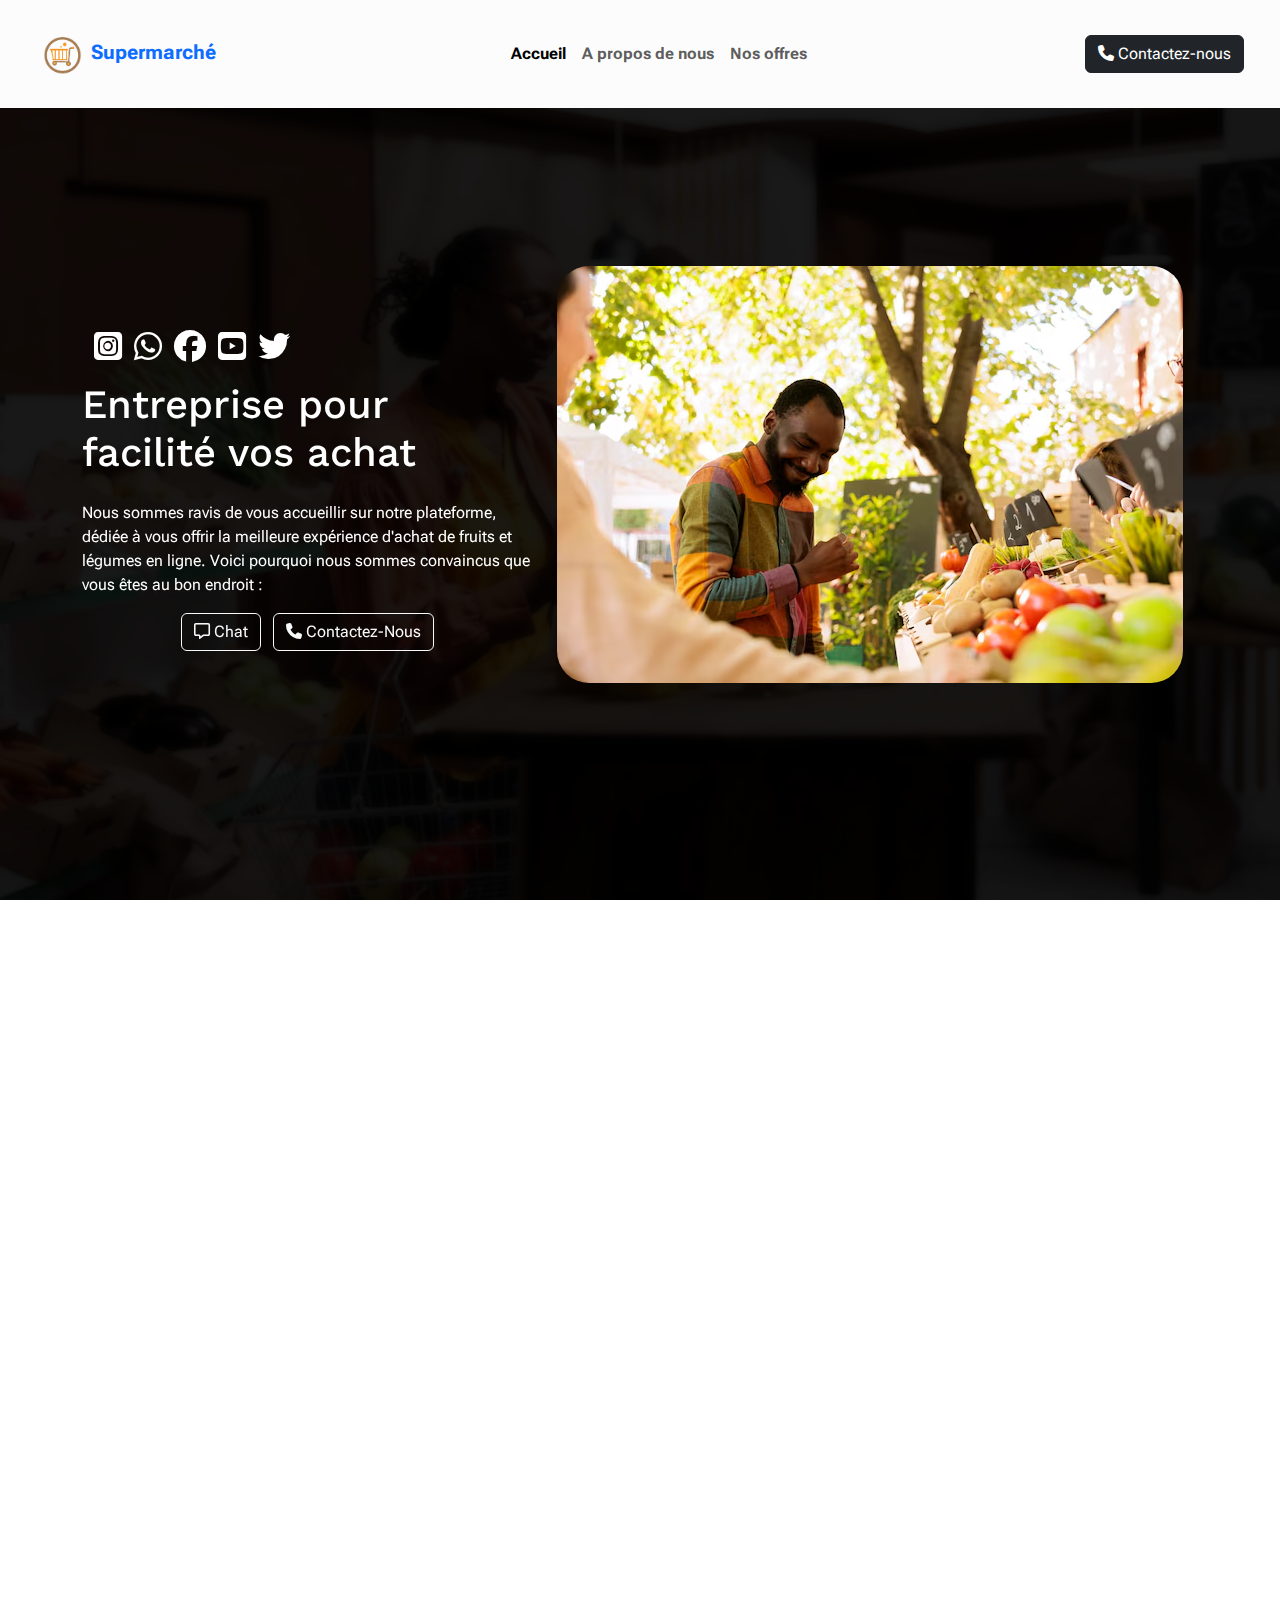
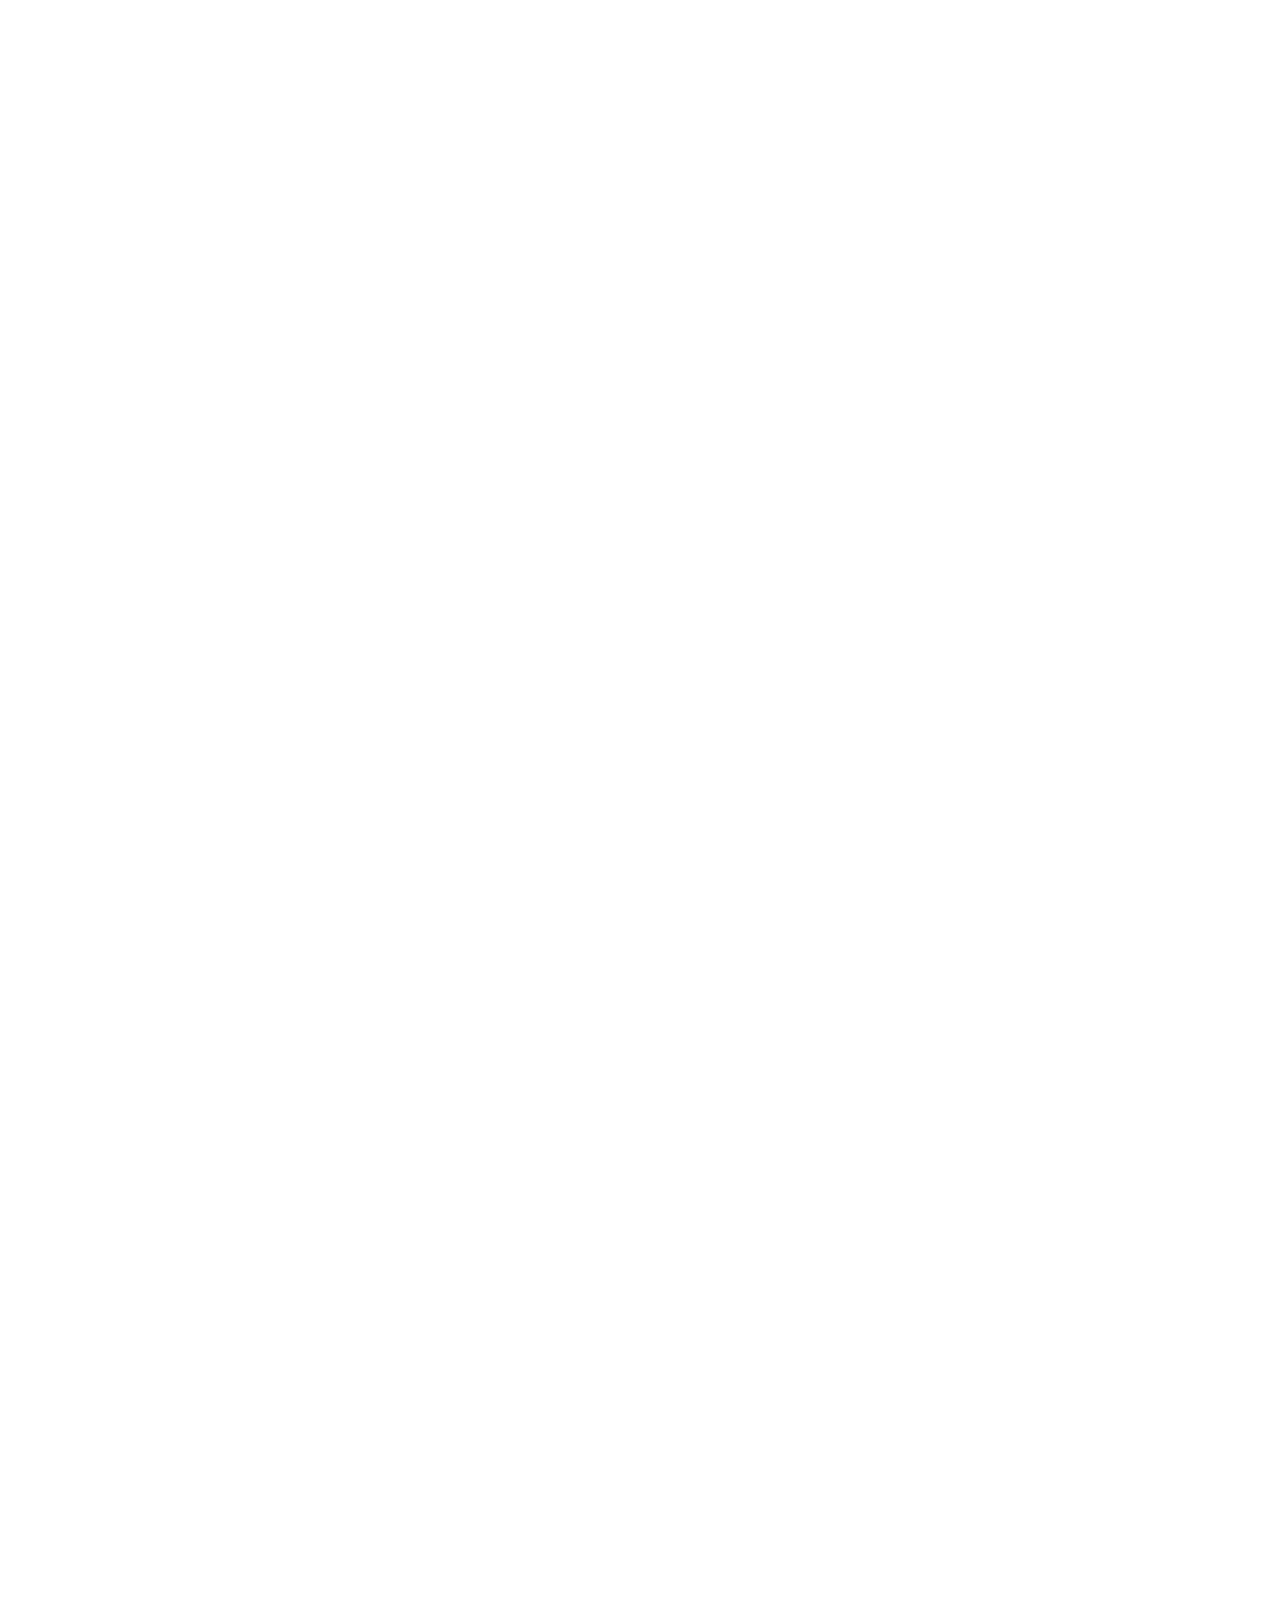
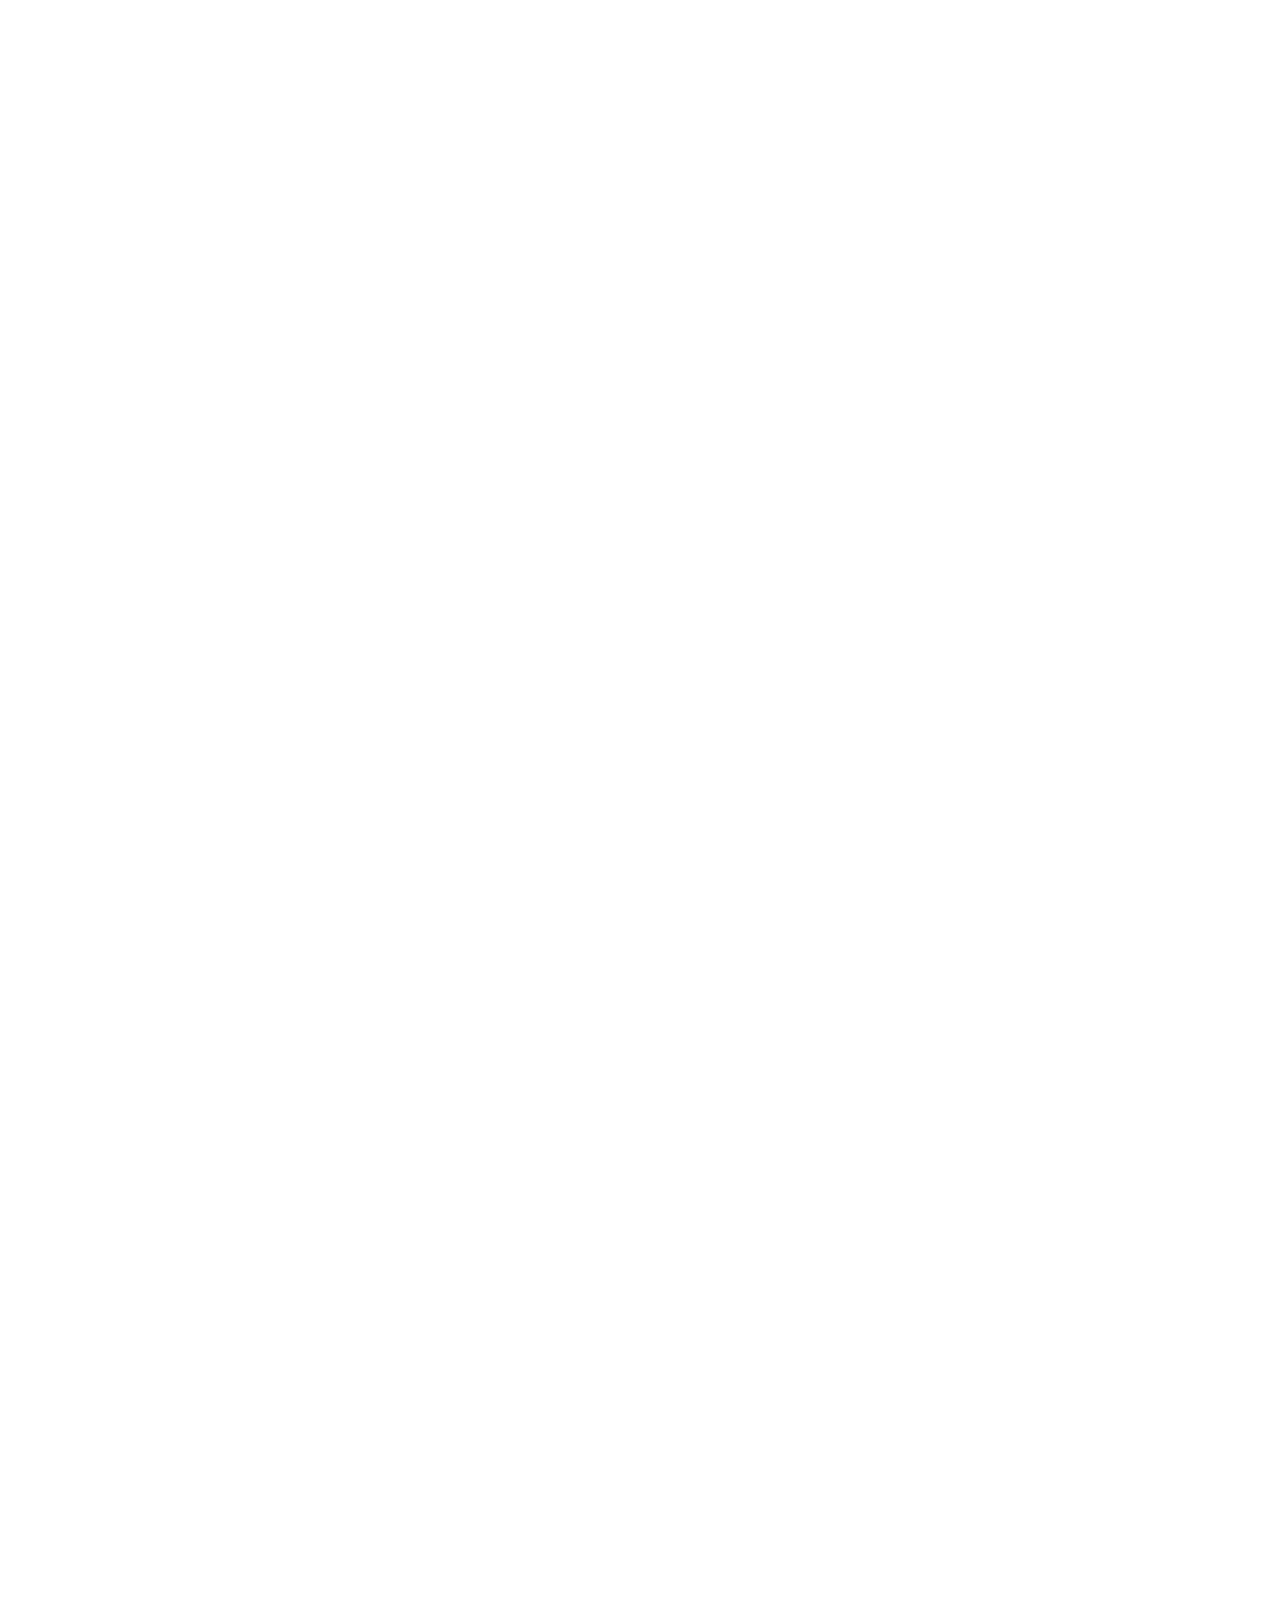
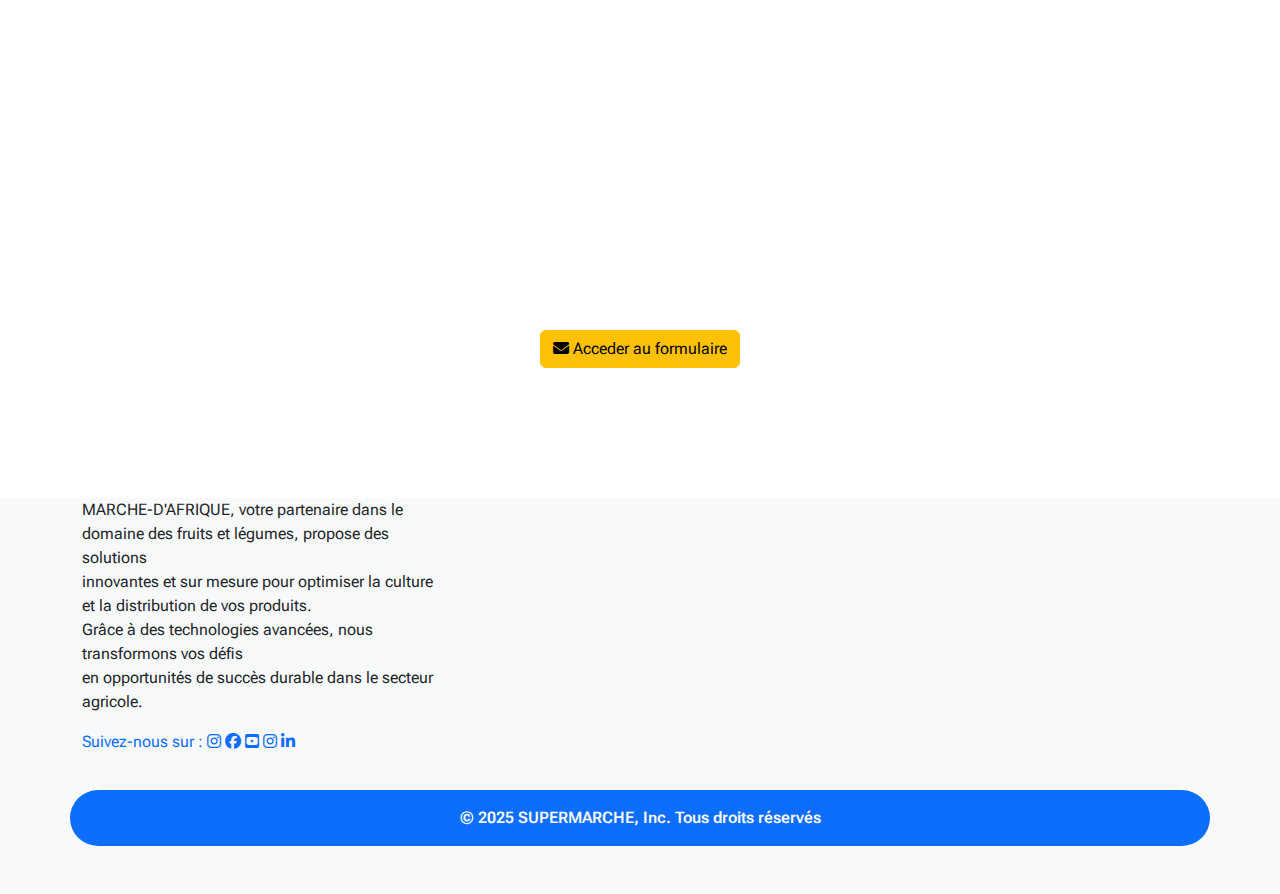
<file: index.html>
<!DOCTYPE html>
<html lang="fr">

<head>
  <meta charset="UTF-8">
  <meta name="viewport" content="width=device-width, initial-scale=1.0">
  <link rel="shortcut icon" href="img/logo F.png" type="image/*">
  <title>Supermarché</title>
  <!--icons-->
  <link rel="stylesheet" href="https://cdnjs.cloudflare.com/ajax/libs/font-awesome/6.7.2/css/all.min.css"
    integrity="sha512-Evv84Mr4kqVGRNSgIGL/F/aIDqQb7xQ2vcrdIwxfjThSH8CSR7PBEakCr51Ck+w+/U6swU2Im1vVX0SVk9ABhg=="
    crossorigin="anonymous" referrerpolicy="no-referrer" />

  <!--AOS-->
  <link href="https://unpkg.com/aos@2.3.1/dist/aos.css" rel="stylesheet">

  <!--Police-->
  <link rel="preconnect" href="https://fonts.googleapis.com">
  <link rel="preconnect" href="https://fonts.gstatic.com" crossorigin>
  <link rel="preconnect" href="https://fonts.googleapis.com">
  <link rel="preconnect" href="https://fonts.gstatic.com" crossorigin>
  <link href="https://fonts.googleapis.com/css2?family=Work+Sans:ital,wght@0,100..900;1,100..900&display=swap"
    rel="stylesheet">
  <link href="https://fonts.googleapis.com/css2?family=Roboto+Flex:opsz,wght@8..144,100..1000&display=swap"
    rel="stylesheet">
  <!--boostrap-->
  <link rel="stylesheet" href="bootstrap/css/bootstrap.css">
  <link rel="stylesheet" href="css/style.css">
</head>

<body>
  <nav class="p-4 nav-style fixed-top navbar navbar-expand-lg bg-light-subtle">
    <div class="container-fluid">
      <a class="navbar-brand" href="#">
        <img src="img/logo F.png" class="img-fluid" width="50px" alt=""> <span
          class="text-primary fw-bold">Supermarché</span>
      </a>
      <button class="navbar-toggler" type="button" data-bs-toggle="collapse" data-bs-target="#navbarSupportedContent"
        aria-controls="navbarSupportedContent" aria-expanded="false" aria-label="Toggle navigation">
        <span class="navbar-toggler-icon"></span>
      </button>
      <div class="collapse navbar-collapse" id="navbarSupportedContent">
        <ul class="navbar-nav mx-auto mb-2 mb-lg-0">
          <li class="nav-item">
            <a class="nav-link active fw-bold" aria-current="page" href="#">Accueil</a>
          </li>
          <li class="nav-item">
            <a class="nav-link fw-bold" href="#about">A propos de nous</a>
          </li>
          <li class="nav-item">
            <a class="nav-link fw-bold" href="#offres">Nos offres</a>
          </li>
        </ul>
        <a href="#contact" class="btn btn-dark"><i class="fa fa-solid fa-phone"></i> Contactez-nous</a>

      </div>
    </div>
  </nav>

  <!--Section hero 1-->
  <section class="hero mb-5 pt-5" data-aos="fade">
    <div class="overlay"></div>
    <div class="container position-relative">
      <div class="row align-items-center">
        <div class="col-md-5 pt-5 text-center text-md-start" data-aos="fade-up" data-aos-duration="1000">
          <div class="container">
            <i class="fa-brands fa-square-instagram fa-2x me-2"></i>
            <i class="fa-brands fa-whatsapp fa-2x me-2"></i>
            <i class="fa-brands fa-facebook fa-2x me-2"></i>
            <i class="fa-brands fa-square-youtube fa-2x me-2"></i>
            <i class="fa-brands fa-twitter fa-2x"></i>
          </div>
          <h1 class="h1 py-lg-3 playwrite">Entreprise pour facilité vos achat
          </h1>
          <p>Nous sommes ravis de vous accueillir sur notre plateforme, dédiée
            à vous offrir la meilleure expérience
            d'achat de fruits et légumes en ligne. Voici pourquoi nous sommes convaincus que vous êtes au bon endroit :
          </p>
          <div class="nav">
            <button type="button" class="btn btn-outline-light me-2"><i class="fa fa-regular fa-message"></i>
              Chat</button>
            <button type="button" class="btn btn-outline-light"><i class="fa fa-light fa-phone"></i>
              Contactez-Nous</button>
          </div>
        </div>
        <div class="col-md-7" data-aos="fade-right" data-aos-duration="1000">
          <img src="img/hero 2.avif" class="img-fluid rounded-5" alt="">
        </div>
      </div>
    </div>
  </section>
  <!--a propos de nous-->
  <section class="mb-5 pt-5" id="about" data-aos="fade-up">
    <div class="container">
      <div class="row align-items-center">
        <div class="col-md-5">
          <h2 class="fw-bold h4 text-start mb-4 playwrite">Qui somme nous</h2>
          <div class="">
            <p class="fw-semibold">Nous sommes passionnés par la qualité et la fraîcheur des fruits et légumes que nous
              proposons. Notre engagement est de vous offrir une sélection exceptionnelle qui répond à vos besoins, que
              ce soit pour votre consommation personnelle ou pour votre entreprise.</p>
            <p>L'univers des fruits et légumes est en pleine transformation, notamment grâce aux avancées numériques qui
              améliorent la production, la distribution et la consommation de ces produits essentiels. Voici un aperçu
              des tendances et des innovations dans ce domaine.</p>
          </div>
          <div class="apropos">
            <a href="#offres" class="btn btn-outline-primary">Nos offres <i class="fa fa-thin fa-plus"></i></a>
          </div>
        </div>
        <div class="col-md-7">
          <img src="img/image 9.avif" class="img-fluid rounded-5" alt="">
        </div>
      </div>
    </div>
  </section>



  <!--Section Nos qualité-->
  <section class="mb-5" data-aos="fade-up">
    <div class="container">
      <h2 class="fw-bold h4 text-center playwrite">Pourquoi nous choisir ?</h2>
      <div class="row mt-4">
        <!--col 1-->
        <div class="col-md-3 text-center hover-zom" data-aos="fade-up">
          <img src="img/ic-qualite.png" class="img-fluid w-25 mb-3" alt="avantage1">
          <h2 class="text-center fw-bold  h4">Qualité</h2>
          <p>Grâce à une sélection rigoureuse de nos producteurs, un suivi méticuleux de nos récoltes et une maîtrise
            complète des conditions de conservation, nous garantissons la qualité optimale de nos fruits et légumes.</p>
        </div>
        <!--col 2-->
        <div class="col-md-3 text-center hover-zom" data-aos="fade-up">
          <img src="img/ic-hygiene.png" class="img-fluid w-25 mb-3" alt="avantage1">
          <h2 class="text-center fw-bold  h4">Hygiène</h2>
          <p>Grâce à l'utilisation d'outils innovants et à la pointe de la technologie, nous garantissons que nos fruits
            et légumes respectent les normes internationales de qualité.</p>
        </div>
        <!--col 3-->
        <div class="col-md-3 text-center hover-zom" data-aos="fade-up">
          <img src="img/variete.png" class="img-fluid w-25 mb-3" alt="avantage1">
          <h2 class="text-center fw-bold  h4">Variété</h2>
          <p>Nous proposons une gamme variée de plus d'un millier de références de fruits et légumes frais et surgelés,
            conçue pour répondre aux besoins spécifiques de la clientèle ivoirienne.</p>
        </div>
        <!--col 4-->
        <div class="col-md-3 text-center hover-zom" data-aos="fade-up">
          <img src="img/ic-prix.png" class="img-fluid w-25 mb-3" alt="avantage1">
          <h2 class="text-center fw-bold h4">Prix</h2>
          <p>Des prix compétitifs et stables, avec des promotions régulières et des offres exclusives tout au long de
            l'anné</p>
        </div>
      </div>
    </div>
  </section>




  <section class="">
    <div class="container">

      <h2 class="fw-bold h4 text-center text-info playwrite" id="offres" data-aos="fade-up" data-aos-duration="500">Ce
        que nous offrons</h2>
      <p class="fw-bold text-center fs-3 mb-5 playwrite" data-aos="fade-up" data-aos-duration="500">Decouvrez nos
        nouveauté</p>

      <div class="row">
        <!--col 1-->
        <div class="col-md-6 mb-3" data-aos="fade-up">
          <div class="card bg-info-subtle" style="height: 100%;">
            <img src="img/image 3.avif" class="card-img-top img-fluid" alt="...">
            <div class="card-body">
              <h5 class="card-title fw-bold">Nos Fruits</h5>
              <p class="card-text align-items-center">Dans notre verger, la diversité des fruits est à la fois un régal
                pour les yeux et une source de délices gustatifs. Des pommes croquantes aux poires juteuses, chaque
                saison apporte son lot de saveurs uniques..</p>
              <a href="#" class="btn btn-outline-primary">Commander</a>
            </div>
          </div>
        </div>
        <!--col 2-->
        <div class="col-md-6 mb-3" data-aos="fade-up">
          <div class="card bg-info-subtle" style="height: 100%;">
            <img src="img/image 7.avif" class="card-img-top img-fluid" alt="...">
            <div class="card-body">
              <h5 class="card-title fw-bold">Nos Légumes</h5>
              <p class="card-text align-items-center">Dans notre jardin, les légumes occupent une place de choix,
                apportant fraîcheur et saveurs à nos plats quotidiens. Nous cultivons une variété de légumes, allant des
                tomates juteuses aux carottes croquantes, en passant par des courgettes.</p>
              <a href="#" class="btn btn-outline-primary">Commander</a>
            </div>
          </div>
        </div>

        <div class="col-md-6 mb-3" data-aos="fade-up">
          <div class="card bg-info-subtle" style="height: 100%;">
            <img src="img/image a.jpg" class="card-img-top img-fluid" alt="...">
            <div class="card-body">
              <h5 class="card-title fw-bold">Notre marché</h5>
              <p class="card-text align-items-center">Notre marché est un lieu vibrant et accueillant où la fraîcheur
                des
                produits locaux rencontre la convivialité des échanges. Situé au cœur de la ville, il offre une vaste
                sélection de fruits et légumes de saison, soigneusement sélectionnés pour leur qualité et leur goût.</p>
              <a href="#" class="btn btn-outline-primary">Commander </a>
            </div>
          </div>
        </div>

        <div class="col-md-6 mb-3" data-aos="fade-up">
          <div class="card bg-info-subtle" style="height: 100%;">
            <img src="img/image 5.avif" class="card-img-top img-fluid" alt="...">
            <div class="card-body">
              <h5 class="card-title fw-bold">Nos vendeurs</h5>
              <p class="card-text align-items-center">Nos vendeurs de légumes et fruits sont des artisans passionnés qui
                s'engagent à offrir des produits frais et de qualité. Chaque jour, ils sélectionnent avec soin des
                fruits
                juteux et des légumes croquants, souvent issus de l'agriculture locale, pour garantir une fraîcheur
                optimale.</p>
              <a href="#" class="btn btn-outline-primary">Commander </a>
            </div>
          </div>
        </div>

      </div>
    </div>
    </div>
  </section>


  <section class="mb-5">
    <div class="container">
      <div class="row align-items-center">
        <div class="col-md-5">
          <img src="img/champ 1.jpg" class="img-fluid rounded-5" alt="" data-aos="flip-right" data-aos-duration="2000">
        </div>
        <div class="col-md-7" data-aos="fade-up" data-aos-duration="2500">
          <h1 class="h1 fs-4 fw-bold mb-4 playwrite">En quoi nos champs de légumes et de fruits constituent-ils
            votre meilleur choix ?</h1>
          <p data-aos-easing="linear">Améliorez la sécurité de votre
            marque et simplifiez vos opérations grâce à nos applications et logiciels personnalisés, dynamiques et
            évolutifs, spécialement conçus pour le secteur des fruits et légumes.</p>
          <p data-aos-easing="linear" data-aos-duration="700">Découvrez nos produits frais et de
            qualité, soigneusement sélectionnés pour répondre à vos besoins. Notre équipe d'experts est dédiée à vous
            fournir des solutions sur mesure, en garantissant la sécurité et l'innovation dans le choix de nos fruits et
            légumes.</p>
          <ul class="m-0 p-3 mb-3 list">
            <li>Qualité Supérieure</li>
            <li>Expertise</li>
            <li>Support Constant </li>
          </ul>
          <p>Boostez votre alimentation et votre santé avec notre gamme variée de produits, tout
            en bénéficiant d'un
            service client exceptionnel !</p>
        </div>
      </div>
    </div>
  </section>

  <!--Hero section 3-->
  <section class="mb-5 bg-primary p-5" data-aos="fade">
    <div class="container">
      <div class="row align-items-center">
        <div class="col-md-7" data-aos="fade-down" data-aos-duration="1000">
          <h1 class="h1-size playwrite">Ce qui garantit notre crédibilité ?</h1>
          <p>Optez pour nos produits frais et savoureux, et explorez des solutions nutritionnelles
            sur mesure, saines et
            innovantes, adaptées à vos goûts uniques.</p>
        </div>
        <div class="col-md-5">
          <img src="img/palette.jpeg" class="img-fluid rounded-5" alt="" data-aos="flip-down" data-aos-duration="1000">
        </div>
      </div>
    </div>
  </section>




  <!--section info-->
  <section id="contact" class="mb-5" data-aos="zoom-in">
    <div class="container">
      <div class="card contact border-0 rounded-3">
        <div class="card-body text-white text-center">
          <h2 class="text-center playwrite">Intéressé par une collaboration avec nous ?</h2>
          <p>La transformation numérique des marchés de fruits et légumes est essentielle pour
            accroître leur
            efficacité, leur compétitivité et leur traçabilité. Voici quelques stratégies clés pour améliorer cette
            transformation :</p>
          <p>Optimisez vos activités sur le marché des fruits et légumes grâce à nos services
            informatiques de confiance. Diminuez vos coûts, accroissez votre efficacité et faites progresser votre
            entreprise vers de nouveaux sommets avec notre soutien informatique.</p>
          <div class="text-center">
            <button type="button" class="btn btn-primary me-2"><i class="fa fa-light fa-phone"></i>
              Nous appeler</button>
            <button type="button" class="btn btn-outline-primary"><i class="fa fa-solid fa-address-book"></i> Nous
              contacter</button>
          </div>
  </section>

  <!--section formulaire-->
  <section id="contact" class="mb-5">
    <div class="container">
      <div class="card projet border-0 rounded-3">
        <div class="card-body text-white text-center">
          <h1 class="playwrite" data-aos="zoom-in-right">Voulez-vous nous soumettre votre projet ?</h1>
          <h1 class="playwrite" data-aos="zoom-in-right">C'est par ici</h1>
          <p data-aos="zoom-in-right">Veuillez renseigner le formlaire ci-dessous pour soumettre <br> votre demande et
            nous vous recontacterons
            pour des pourparlers.</p>
          <div class="formulaire">
            <button type="button" class="btn btn-warning"><i class="fa fa-light fa-envelope"></i>
              Acceder au
              formulaire</button>
          </div>
  </section>


  <!--Section informaation-->
  <footer class="bg-light">
    <div class="container">
      <div class="row mt-4">
        <!--col 1-->
        <div class="col-md-4 text-center">
          <p class="text-start playwhrite1">MARCHE-D'AFRIQUE, votre partenaire dans le domaine des fruits et légumes,
            propose des
            solutions <br> innovantes et sur mesure pour optimiser la culture et la distribution de vos produits. <br>
            Grâce à des technologies avancées, nous transformons vos défis <br> en opportunités de succès durable dans
            le secteur agricole.</p>
          <p class="text-start text-primary">Suivez-nous sur : <i class="fa fa-brands fa-instagram"></i> <i
              class="fa fa-brands fa-facebook"></i> <i class="fa fa-brands fa-square-youtube"></i> <i
              class="fa fa-brands fa-instagram"></i> <i class="fa fa-brands fa-linkedin-in"></i></p>
        </div>
        <!--col 2-->
        <div class="col-md-4" data-aos="flip-left" data-aos-easing="ease-out-cubic" data-aos-duration="2000">
          <h4 class="fw-bold">Liens utiles</h4>
          <ul class="list-unstyled">
            <li class="mb-2"><a href="#" class="text-decoration-none fw-semibold"><i class="fa fa-angle-right"></i>
                Accueil</a></li>
            <li class="mb-2"> <a href="#about" class="text-decoration-none fw-semibold"><i
                  class="fa fa-angle-right"></i> À propos de nous</a></li>
            <li class="mb-2"><a href="#offres" class="text-decoration-none fw-semibold"><i
                  class="fa fa-angle-right"></i> Ofrres</a></li>
            <li class="mb-2"><a href="#a" class="text-decoration-none fw-semibold"><i class="fa fa-angle-right"></i>
                Conditions d'utilisation</a></li>
            <li class="mb-2"><a href="#a" class="text-decoration-none fw-semibold"><i class="fa fa-angle-right"></i>
                Politique de confidentialité</a></li>
          </ul>
        </div>
        <!--col 3-->
        <div class="col-md-4 text-center" data-aos="fade-zoom-in" data-aos-easing="ease-in-back" data-aos-delay="300"
          data-aos-offset="0">
          <h4 class="text-center fw-bold">Contactez-Nous</h4>
          <p class="playwhrite1">Yopougon Kouté. 211. 166180. 1.707. AVENUE DIAKITE COTY. YOPOUGON.</p>
          <section>
            <div class="mb-4">
              <button type="button" class="btn btn-outline-success playwhrite1"><i class="fa fa-thin fa-envelope"></i>
                plusabrahamyao@gmail.com</button>
            </div>
            <div>
              <button type="button" class="btn btn-outline-danger"><i class="fa fa-solid fa-phone playwhrite1"></i>
                (+225) 07 070
                744 54</button>
            </div class="mb-4">
          </section>
        </div>
        <div class="bas text-lg-center text-light fw-semibold bg-primary p-3 rounded-5 mb-5 playwrite2">© 2025
          SUPERMARCHE, Inc. Tous droits réservés</div>
      </div>
    </div>
  </footer>
  <script src="https://unpkg.com/aos@2.3.1/dist/aos.js"></script>
  <script src="bootstrap/js/bootstrap.bundle.js"></script>

  <script>
    AOS.init({
      duration: 1000,
      once: false,
      offset: 100
    });
  </script>

</body>

</html>
</file>
<file: css/style.css>
*{
    font-family: "Roboto Flex", serif; 
}
.nav-style{
    margin-bottom: 5rem;
}
.img1 {
    width: 7rem;
    margin-bottom: 7rem;
}
/*style pour notre section hero */
.hero {
    display: flex;
    align-items: center;
    justify-content: center;
    width: 100%;
    height: 100vh; 
    background: linear-gradient(rgba(0,0,0, 0.8), rgb(0, 0, 0, 0.8)), url(../img/image\ 7.avif);
    background-position: center; 
    background-repeat: no-repeat; 
    background-attachment: fixed;
    background-size: cover;
    color: #ffff;
    position: relative;
}
.list {
    list-style-type:circle ;
}
.h1-size {
    font-size: 4rem;
}

.overlay {
    position: absolute;
    top: 0;
    left: 0;
    right: 0;
    bottom: 0;
    background-color: black;
    opacity: .5;
    -webkit-backdrop-filter: blur(5px);
    backdrop-filter: blur(5px);
}
.contact {
    background: linear-gradient(rgba(0, 0, 0, 0.726), rgba(0, 0, 0, 0.87)), url(../img/super.jpg);
    background-position: center;
    background-repeat: no-repeat;
    background-size: cover;
    background-attachment: fixed;
    padding: 50px 0;
}

.projet {
    background: linear-gradient(rgb(5, 102, 248), rgba(5, 102, 248, 0.575)), url(../img/Projet.jpg);
    background-position: center;
    background-repeat: no-repeat;
    background-size: cover;
    background-attachment: fixed;
    padding: 50px 0;
}
.hover-zom{ 
    transition: all .5 ease;
}
.hover-zom:hover img {
    width: 200px;
    box-shadow: 0 0 12px rgba(0, 0, 0, .3);
}
.hover-zom:hover{
    transform: translateY(-10px);
}
.playwrite{
    font-family: "Work Sans", serif;
}
@media (max-width: 768px) {
    .hero {
        height: 120vh;
    }
    
    .h1-size {
        font-size: 1.4rem;
    }
       
    }
    .offre{ 
        font-size: 1rem;
    }
    .bas{ 
        text-align: center;
        margin-top: 20px;
    }
    .apropos {
        margin: 1rem;
        text-align: center;
    }
    .nav { 
        margin: 1rem;
        display: block;
        text-align: center;
    }
    .formulaire{
        margin: 1rem;
        text-align: center;
    }
</file>
